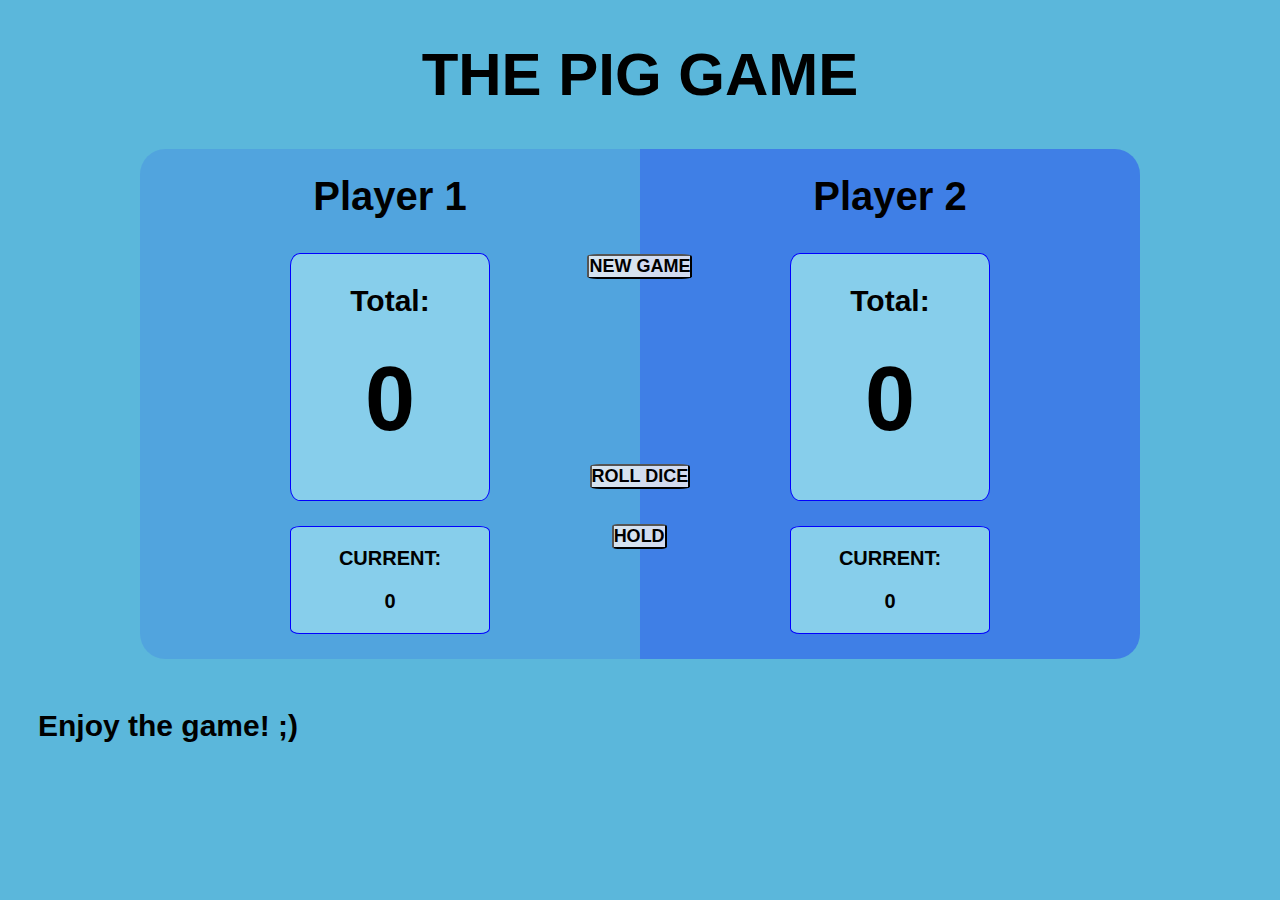
<file: PigGame/index.htm>
<!DOCTYPE html>
<html lang="en">
  <head>
    <meta charset="UTF-8" />
    <meta name="viewpoint" content="width=device-width, initial-scale=1.0" />
    <link rel="stylesheet" href="style.css" />
    <title>PIG Game</title>
  </head>
  <body onload="onLoadFunct()">
    <head>
      <h1>THE PIG GAME</h1>
    </head>
    <main class="flex-container">
      <section class="sections sect--0 activePlayer">
        <h2>Player 1</h2>
        <div class="tSDiv">
          <p>Total:</p>
          <p id="p0--Total" class="activeTotal">20</p>
        </div>
        <div class="cSDiv">
          <p>CURRENT:</p>
          <p id="p0--Current" class="activeCurrent">25</p>
        </div>
      </section>
      <section class="sections sect--1">
        <h2>Player 2</h2>
        <div class="tSDiv">
          <p>Total:</p>
          <p id="p1--Total">50</p>
        </div>
        <div class="cSDiv">
          <p>CURRENT:</p>
          <p id="p1--Current" class="switchCurrentPlayer1">55</p>
        </div>
      </section>

      <div class="realStuff">
        <img src="roll-6.png" class="dice hidden" />
        <button class="btn newGame">NEW GAME</button>
        <button class="btn rollD">ROLL DICE</button>
        <button class="btn holdD">HOLD</button>
      </div>
    </main>
    <footer>
      <h3>Enjoy the game! ;)</h3>
    </footer>
    <script src="script.js"></script>
  </body>
</html>
</file>
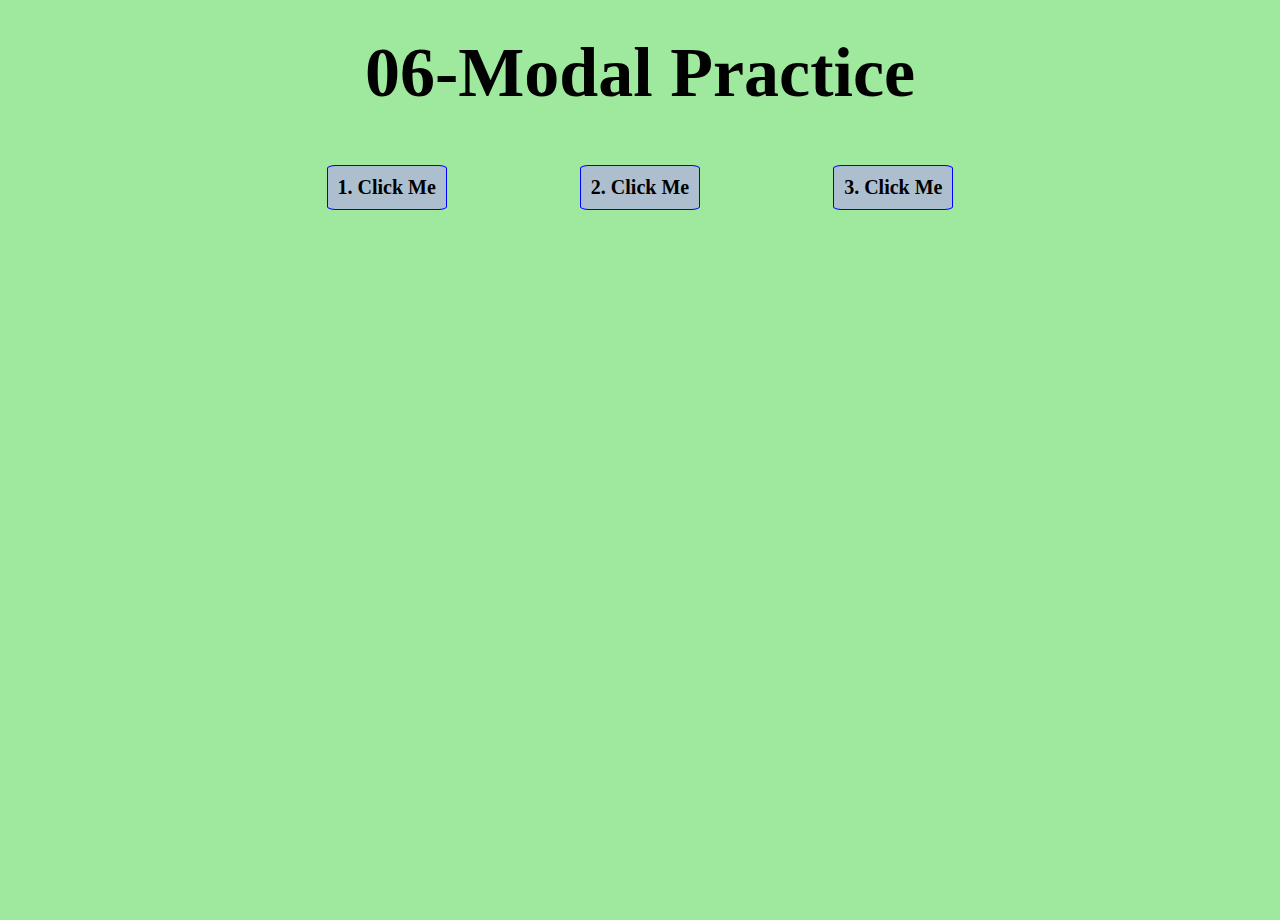
<file: ChallangeP3-Modal/practice.html>
<!DOCTYPE html>
<html lang="en">
  <head>
    <meta charset="UTF-8" />
    <meta name="viewport" content="width=device-width, initial-scale=1.0" />
    <meta http-equiv="X-UA-Compatible" content="ie=edge" />
    <link rel="stylesheet" href="practiceCSS.css" />
    <title>PracticeModal</title>
  </head>
  <body>
    <div>
      <h1>06-Modal Practice</h1>
    </div>
    <button class="clicks">1. Click Me</button>
    <button class="clicks">2. Click Me</button>
    <button class="clicks">3. Click Me</button>
    <div class="modal hiddenText">
      <button class="closeButton">&times;</button>
      <h2>TEXT BOX:</h2>

      <p>
        RATHER GREAT WEATHER HERE IS IT NOT! ....HMMMM....OH...YES... <br />SO
        TELL ME THEN DEAR FRIEND, WHAT DO YOU HAVE IN MIND FOR BREAKFAST TO
        REFRESH ME?<br />
        MAY I INFORM YOU THAT I AM NOT INTO ALL THAT CHEAP "BACON ON TOAST"
        STREET RUBBISH! ....YOU KNOW...HMMMM...OH NO... <br />I AM VERY
        PARTICULAR WHEN IT COMES TO MEALS YOU KNOW....HMMMM....OH...YES...<br />
        MY TASTE BUDS HAVE BEEN RATHER FINE TUNED AFTER HAVING THE
        "strawberry-filled red velvet crepes" IN THE COUNTRY OF FRANCE YOU
        KNOW....HMMMM....OH...YES INDEED...HMMMM...!
      </p>
    </div>
    <div class="overlay hiddenText"></div>
    <script src="practiceJS.js"></script>
  </body>
</html>
</file>
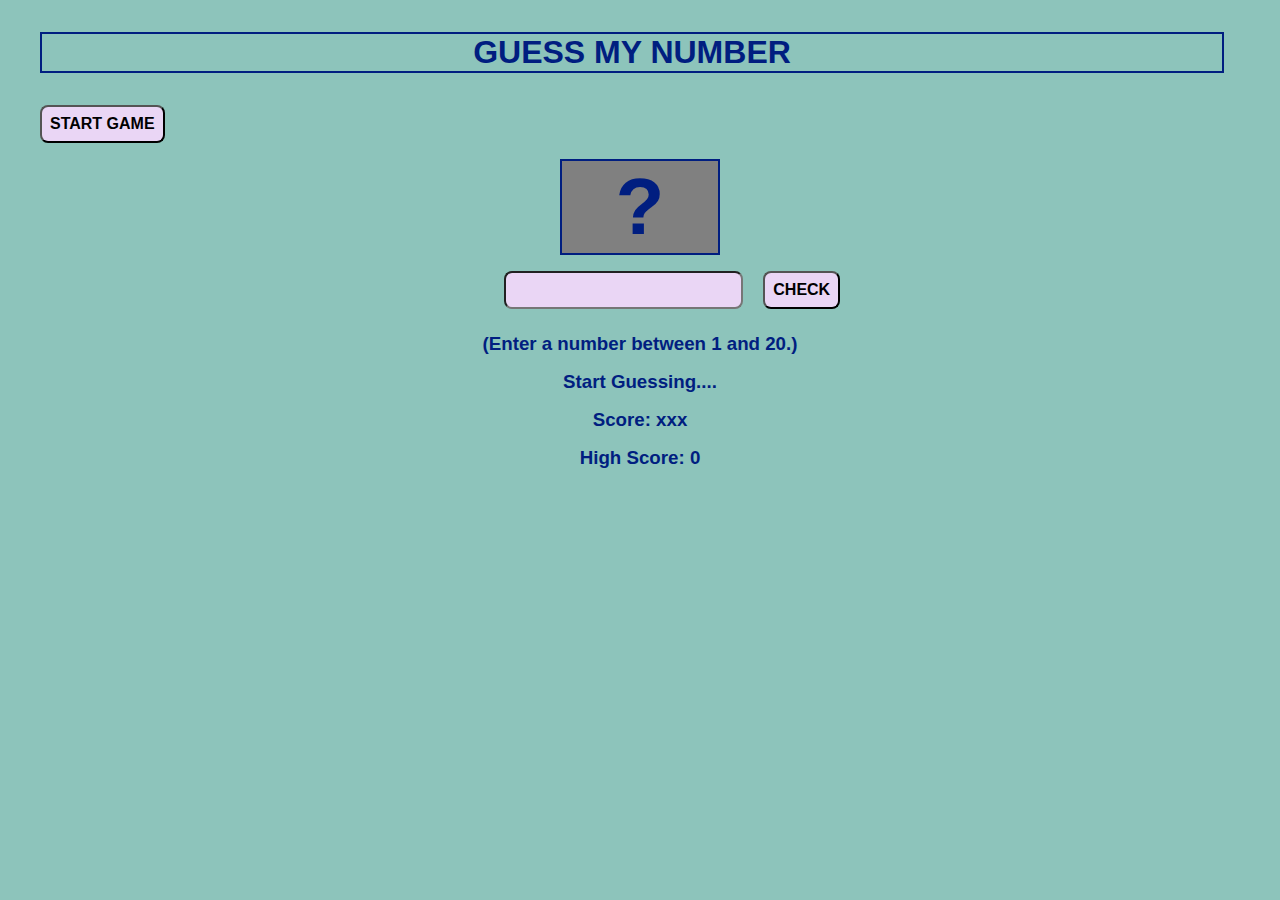
<file: GuessNumPractice/practice.htm>
<!DOCTYPE html>
<html lang="en">
  <head>
    <meta charset="UTF=8" />
    <meta name="viewpoint" content="width=device-width, initial-scale=1.0" />
    <meta http-equiv="X-UA-Compatible" content="ie=edge" />
    <link rel="stylesheet" href="practice.css" />
    <title>Guess My Number</title>
  </head>
  <body>
    <header></header>
    <h1>GUESS MY NUMBER</h1>
    <div class="start">
      <button class="btnStart">START GAME</button>
    </div>
    <div class="queDiv">
      <h1 class="que">?</h1>
    </div>

    <div class="inputDiv">
      <input class="inputField" type="number" />
      <button class="btnCheck">CHECK</button>
    </div>

    <h3 class="instruction">(Enter a number between 1 and 20.)</h3>

    <h3 class="startGuessing">Start Guessing....</h3>
    <!-- Too High! / Too Low! / No Number / You lost the game! / Correct Number -->
    <div class="score">
      <h3>Score: <span class="myScore">xxx</span></h3>
    </div>

    <!-- 20 to 1 -->
    <h3 class="highScore">High Score: <span class="hScore">xxx</span></h3>
    <script type="text/javascript" src="practice.js"></script>
  </body>
</html>
</file>
<file: PigGame/style.css>
* {
  padding: 0;
  margin: 0 10;
  /* border: 1px solid yellow; */
  background-color: rgb(91, 183, 219);
  font-size: 20px;
}
html {
  font-family: 'Gill Sans', 'Gill Sans MT', Calibri, 'Trebuchet MS', sans-serif;
}

h1 {
  font-size: 3rem;
  text-align: center;
}

.flex-container {
  display: flex;
  justify-content: center;
  align-items: center;
  width: 80%;
  margin: 0 10%;
}
.sections {
  width: 500px;
  background-color: rgba(0, 0, 255, 0.3);
}
.sect--0 {
  border-radius: 5% 0% 0% 5%;
}
.sect--1 {
  border-radius: 0% 5% 5% 0%;
}

.activePlayer {
  background-color: rgba(0, 0, 255, 0.1);
}

h2 {
  font-size: 2rem;
  text-align: center;
  margin-top: 5%;
  background-color: rgba(0, 0, 0, 0);
}

.tSDiv {
  border: 1px solid blue;
  background-color: rgb(135, 206, 235);
  border-radius: 5%;
  margin: 5% 30%;
}

.tSDiv > p {
  font-size: 1.5rem;
  font-weight: 800;
  text-align: center;
  background-color: rgba(0, 0, 0, 0);
}
.cSDiv {
  border: 1px solid blue;
  margin: 5% 30%;
  background-color: rgb(135, 206, 235);
  border-radius: 5%;
}
.cSDiv > p {
  font-size: 1rem;
  text-align: center;
  background-color: rgba(0, 0, 0, 0);
  font-weight: 800;
}
#p0--Total,
#p1--Total {
  font-size: 4.5rem;
  margin-top: 0%;
  margin-bottom: 25%;
}
.p0--Current,
.p1--Current {
  font-size: 2rem;
}

.realStuff {
  background-color: rgba(106, 122, 108, 0);
  height: 15rem;
  width: auto;
  text-align: center;
  position: absolute;
  border-radius: 5%;
}
.btn {
  font-size: 0.9rem;
  font-weight: 800;
  /* top: 10%; */
}

.dice {
  position: absolute;
  top: 20%;
  left: 15%;
  width: 70%;
  height: auto;
}

.hidden {
  display: none;
}

.newGame {
  position: relative;
  top: 0%;
  left: 0%;
  background-color: rgba(247, 243, 243, 0.8);
  border-radius: 10%;
}

.rollD {
  position: absolute;
  top: 70%;
  left: 2%;
  background-color: rgba(247, 243, 243, 0.8);
  border-radius: 10%;
}
.holdD {
  position: absolute;
  top: 90%;
  left: 23%;
  background-color: rgba(247, 243, 243, 0.8);
  border-radius: 10%;
}

footer {
  margin-top: 2.5rem;
}

h3 {
  font-size: 1.5rem;
  padding-left: 1.5rem;
}
.numb {
  font-size: 1.2rem;
  font-weight: 600;
  padding-left: 1.5rem;
}
.winner {
  background-color: lightgreen;
}
</file>
<file: ChallangeP3-Modal/practiceCSS.css>
* {
  margin: 0;
  padding: 0;
  font-size: 20px;
  font-weight: 100;
  font-family: Calibri, 'Gill Sans';
  /* border: 0.1px solid yellow; */
  box-sizing: inherit;
}
html {
  /* background-color: rgb(159, 233, 159); */
  box-sizing: border-box; /* very important */
}
body {
  /* display: flex; */
  /* align-items: flex-start; */
  text-align: center;
  background-color: rgb(159, 233, 159);
  line-height: 1.5;
  position: relative;
  height: 100vh;
}
h1 {
  font-size: 3.5rem;
  font-weight: 600;
  margin-top: 1rem;
  margin-bottom: 2rem;
}
.clicks {
  border: 1px solid blue;
  border-radius: 7%;
  padding: 10px;
  margin-right: 5%;
  margin-left: 5%;
  background-color: rgb(173, 191, 207);
  font-weight: 600;
}
.clicks:hover {
  cursor: pointer;
  color: red;
}
.clicks:focus {
  background-color: rgb(224, 191, 153);
}
.hiddenText {
  display: none;
}
.modal {
  position: absolute; /* very important */
  text-align: left;
  margin: 5%;
  padding: 2%;
  color: rgb(206, 21, 122);
  background-color: rgb(226, 216, 223);
  border-radius: 1rem;
  transform: translate(0%, -15%);
  box-shadow: 0.3rem 0.3rem rgb(0, 0, 0, 0.3);
  z-index: 10;
}
.closeButton {
  position: absolute; /* very important */
  cursor: pointer;
  top: 0.2rem;
  right: 1rem;
  border: none;
  font-size: 2rem;
  background: none;
}
.overlay {
  position: absolute;
  top: 0;
  left: 0;
  width: 100%;
  height: 100%;
  background-color: rgba(0, 0, 0, 0.6);
  backdrop-filter: blur(2px);
  z-index: 5;
}
h2 {
  font-weight: bold;
  font-size: 2rem;
  text-align: center;
}
p {
  font-weight: bold;
}
</file>
<file: GuessNumPractice/practice.css>
* {
  margin: 0;
  padding: 0;
  box-sizing: inherit;
  /* border: 1px solid yellow; */
}
html {
  box-sizing: border-box;
  font-size: 100%;
  height: 100vh;
  width: 100%;
}
body {
  font-family: Calibri, 'Gill Sans', 'Gill Sans MT', 'Trebuchet MS', sans-serif;
  background-color: rgb(141, 196, 187);
  color: rgb(0, 30, 128);
  margin-top: 2rem;
  margin-right: 0.5rem;
  margin-left: 0.5rem;
  text-align: center;
}
h1 {
  text-align: center;
  margin-top: 1.5rem;
  border: 2px solid rgb(0, 30, 128);
  margin-left: 2rem;
  margin-right: 3rem;
}
.que {
  border: 2px solid rgb(0, 30, 128);
  margin: 0.5rem auto;
  width: 10rem;
  font-size: 5rem;
  background-color: grey;
  /* background-color: rgb(83, 202, 53); */
}
h3 {
  margin-top: 1rem;
}
.start {
  text-align: left;
  margin-top: 1rem;
}
button {
  font-size: 1rem;
  font-weight: 800;
  padding: 0.5rem;
  border-radius: 0.5rem;
  margin: 0.5rem auto;
  background-color: rgb(234, 214, 245);
}
button:hover {
  cursor: pointer;
  color: rgb(119, 101, 226);
}
button:active {
  background-color: rgb(241, 158, 33);
  color: rgb(8, 8, 177);
}
.btnStart {
  margin-top: 1rem;
  margin-left: 2rem;
}
input {
  font-size: 1rem;
  font-weight: 800;
  padding: 0.5rem;
  border-radius: 0.5rem;
  margin-right: 1rem;
  margin-left: 4rem;
  background-color: rgb(234, 214, 245);
}
</file>
